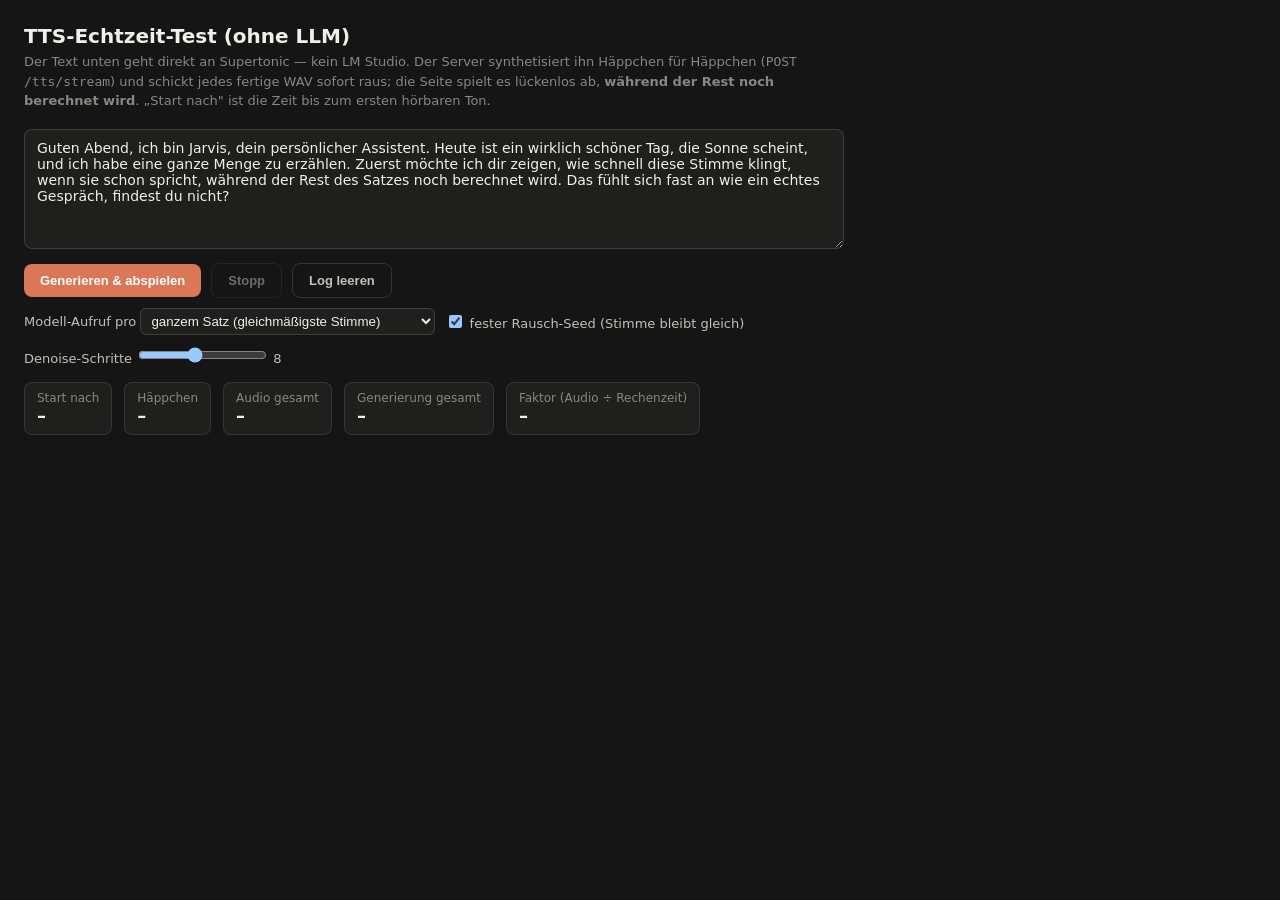
<file: frontend/tts-test.html>
<!DOCTYPE html>
<html lang="de">
<head>
<meta charset="UTF-8" />
<title>JARVIS – TTS-Echtzeit-Test</title>
<style>
  :root { color-scheme: dark; }
  body { margin:0; padding:24px; background:#151515; color:#f0efe8; font-family:system-ui,sans-serif; max-width:820px; }
  h1 { font-size:20px; margin:0 0 4px; }
  p.sub { color:#8a8680; font-size:13px; margin:0 0 18px; line-height:1.5; }
  textarea { width:100%; box-sizing:border-box; min-height:120px; padding:10px 12px; background:#1f1f1e;
    border:1px solid rgba(240,236,225,.14); border-radius:8px; color:#f0efe8; font-size:14px; font-family:inherit; resize:vertical; outline:none; }
  .row { display:flex; gap:10px; margin-top:10px; align-items:center; flex-wrap:wrap; }
  button { padding:9px 16px; border:none; border-radius:8px; background:#d97757; color:#fff; font-size:13px; font-weight:600; cursor:pointer; }
  button:disabled { opacity:.5; cursor:default; }
  button.secondary { background:none; border:1px solid rgba(240,236,225,.14); color:#c3c0b4; }
  .stats { display:flex; gap:12px; margin-top:16px; flex-wrap:wrap; }
  .stat { background:#1f1f1e; border:1px solid rgba(240,236,225,.1); border-radius:8px; padding:8px 12px; font-size:12px; color:#8a8680; }
  .stat b { display:block; font-size:18px; color:#f0efe8; font-variant-numeric:tabular-nums; }
  #log { margin-top:18px; display:flex; flex-direction:column; gap:6px; }
  .entry { padding:8px 12px; border-radius:8px; background:#1f1f1e; border:1px solid rgba(240,236,225,.1); border-left:3px solid #d97757; font-size:13px; display:flex; gap:10px; align-items:baseline; }
  .entry .t { color:#d97757; font-variant-numeric:tabular-nums; font-size:11.5px; min-width:64px; flex:0 0 auto; }
  .entry .d { color:#8a8680; font-size:11.5px; min-width:64px; flex:0 0 auto; font-variant-numeric:tabular-nums; }
  .entry.err { border-left-color:#e5735f; }
  .entry.done { border-left-color:#8a8680; }
  .entry.playing { background:#2a2420; }
</style>
</head>
<body>
  <h1>TTS-Echtzeit-Test (ohne LLM)</h1>
  <p class="sub">
    Der Text unten geht direkt an Supertonic — kein LM Studio. Der Server synthetisiert ihn Häppchen für Häppchen
    (<code>POST /tts/stream</code>) und schickt jedes fertige WAV sofort raus; die Seite spielt es lückenlos ab,
    <strong>während der Rest noch berechnet wird</strong>. „Start nach" ist die Zeit bis zum ersten hörbaren Ton.
  </p>

  <textarea id="text">Guten Abend, ich bin Jarvis, dein persönlicher Assistent. Heute ist ein wirklich schöner Tag, die Sonne scheint, und ich habe eine ganze Menge zu erzählen. Zuerst möchte ich dir zeigen, wie schnell diese Stimme klingt, wenn sie schon spricht, während der Rest des Satzes noch berechnet wird. Das fühlt sich fast an wie ein echtes Gespräch, findest du nicht?</textarea>
  <div class="row">
    <button id="go">Generieren &amp; abspielen</button>
    <button id="stop" class="secondary" disabled>Stopp</button>
    <button id="clear" class="secondary">Log leeren</button>
  </div>
  <div class="row" style="font-size:13px;color:#c3c0b4;">
    <label>Modell-Aufruf pro
      <select id="mode" style="background:#1f1f1e;color:#f0efe8;border:1px solid rgba(240,236,225,.14);border-radius:6px;padding:4px 6px;">
        <option value="sentence" selected>ganzem Satz (gleichmäßigste Stimme)</option>
        <option value="clause">Teilsatz (früherer Start, ungleichere Stimme)</option>
      </select>
    </label>
    <label><input type="checkbox" id="seedOn" checked /> fester Rausch-Seed (Stimme bleibt gleich)</label>
    <label>Denoise-Schritte <input type="range" id="steps" min="2" max="16" value="8" /> <span id="stepsVal">8</span></label>
  </div>

  <div class="stats">
    <div class="stat">Start nach<b id="sFirst">–</b></div>
    <div class="stat">Häppchen<b id="sChunks">–</b></div>
    <div class="stat">Audio gesamt<b id="sAudio">–</b></div>
    <div class="stat">Generierung gesamt<b id="sGen">–</b></div>
    <div class="stat">Faktor (Audio ÷ Rechenzeit)<b id="sRtf">–</b></div>
  </div>

  <div id="log"></div>

<script>
const API_BASE = location.origin.startsWith('file:') ? 'http://127.0.0.1:8000' : '';
const $ = (id) => document.getElementById(id);
let ctx = null, nextStart = 0, aborter = null, sources = [];

function fmt(ms) { return ms == null ? '–' : (ms / 1000).toFixed(2) + ' s'; }
function b64ToArrayBuffer(b64) {
  const bin = atob(b64), bytes = new Uint8Array(bin.length);
  for (let i = 0; i < bin.length; i++) bytes[i] = bin.charCodeAt(i);
  return bytes.buffer;
}
function addEntry(cls, t, d, text) {
  const el = document.createElement('div');
  el.className = 'entry ' + cls;
  el.innerHTML = '<span class="t"></span><span class="d"></span><span class="txt"></span>';
  el.children[0].textContent = t; el.children[1].textContent = d; el.children[2].textContent = text;
  $('log').appendChild(el);
  return el;
}

function stopAll() {
  if (aborter) aborter.abort();
  sources.forEach((s) => { try { s.stop(); } catch (e) {} });
  sources = [];
  $('stop').disabled = true; $('go').disabled = false;
}

async function run() {
  const text = $('text').value.trim();
  if (!text) return;
  stopAll();
  $('log').innerHTML = '';
  ['sFirst', 'sChunks', 'sAudio', 'sGen', 'sRtf'].forEach((id) => { $(id).textContent = '–'; });
  if (!ctx) ctx = new (window.AudioContext || window.webkitAudioContext)();
  await ctx.resume();
  nextStart = 0;
  aborter = new AbortController();
  $('go').disabled = true; $('stop').disabled = false;

  const t0 = performance.now();
  let chunks = 0, audioSec = 0, firstMs = null, genMs = null;
  try {
    const resp = await fetch(`${API_BASE}/tts/stream`, {
      method: 'POST', headers: { 'Content-Type': 'application/json' },
      body: JSON.stringify({ text, mode: $('mode').value, seed: $('seedOn').checked ? 1234 : null, steps: +$('steps').value }), signal: aborter.signal,
    });
    const reader = resp.body.getReader();
    const dec = new TextDecoder();
    let buf = '';
    while (true) {
      const { value, done } = await reader.read();
      if (done) break;
      buf += dec.decode(value, { stream: true });
      let nl;
      while ((nl = buf.indexOf('\n')) >= 0) {
        const line = buf.slice(0, nl).trim(); buf = buf.slice(nl + 1);
        if (!line) continue;
        const evt = JSON.parse(line);
        const arrived = Math.round(performance.now() - t0);
        if (evt.type === 'audio') {
          const audioBuf = await ctx.decodeAudioData(b64ToArrayBuffer(evt.audio));
          const src = ctx.createBufferSource();
          src.buffer = audioBuf; src.connect(ctx.destination);
          const startAt = Math.max(ctx.currentTime + 0.02, nextStart);
          src.start(startAt);
          nextStart = startAt + audioBuf.duration;
          sources.push(src);
          chunks++; audioSec += audioBuf.duration;
          if (firstMs == null) { firstMs = arrived; $('sFirst').textContent = fmt(firstMs); }
          const entry = addEntry('', '+' + arrived + ' ms', audioBuf.duration.toFixed(2) + ' s Audio', evt.text);
          const delay = (startAt - ctx.currentTime) * 1000;
          setTimeout(() => entry.classList.add('playing'), Math.max(0, delay));
          setTimeout(() => entry.classList.remove('playing'), Math.max(0, delay + audioBuf.duration * 1000));
          $('sChunks').textContent = chunks; $('sAudio').textContent = audioSec.toFixed(2) + ' s';
        } else if (evt.type === 'error') {
          addEntry('err', '', '', 'Fehler: ' + evt.message);
        } else if (evt.type === 'done') {
          genMs = arrived; $('sGen').textContent = fmt(genMs);
          $('sRtf').textContent = (audioSec / (genMs / 1000)).toFixed(2) + '×';
          addEntry('done', '+' + arrived + ' ms', '', 'Generierung fertig — Wiedergabe läuft ggf. noch weiter');
        }
      }
    }
  } catch (err) {
    if (err.name !== 'AbortError') addEntry('err', '', '', 'Fehler: ' + err.message + ' — läuft der JARVIS-Server auf :8000?');
  } finally {
    $('go').disabled = false;
  }
}

$('steps').addEventListener('input', () => { $('stepsVal').textContent = $('steps').value; });
$('go').addEventListener('click', run);
$('stop').addEventListener('click', stopAll);
$('clear').addEventListener('click', () => { $('log').innerHTML = ''; });
</script>
</body>
</html>
</file>
